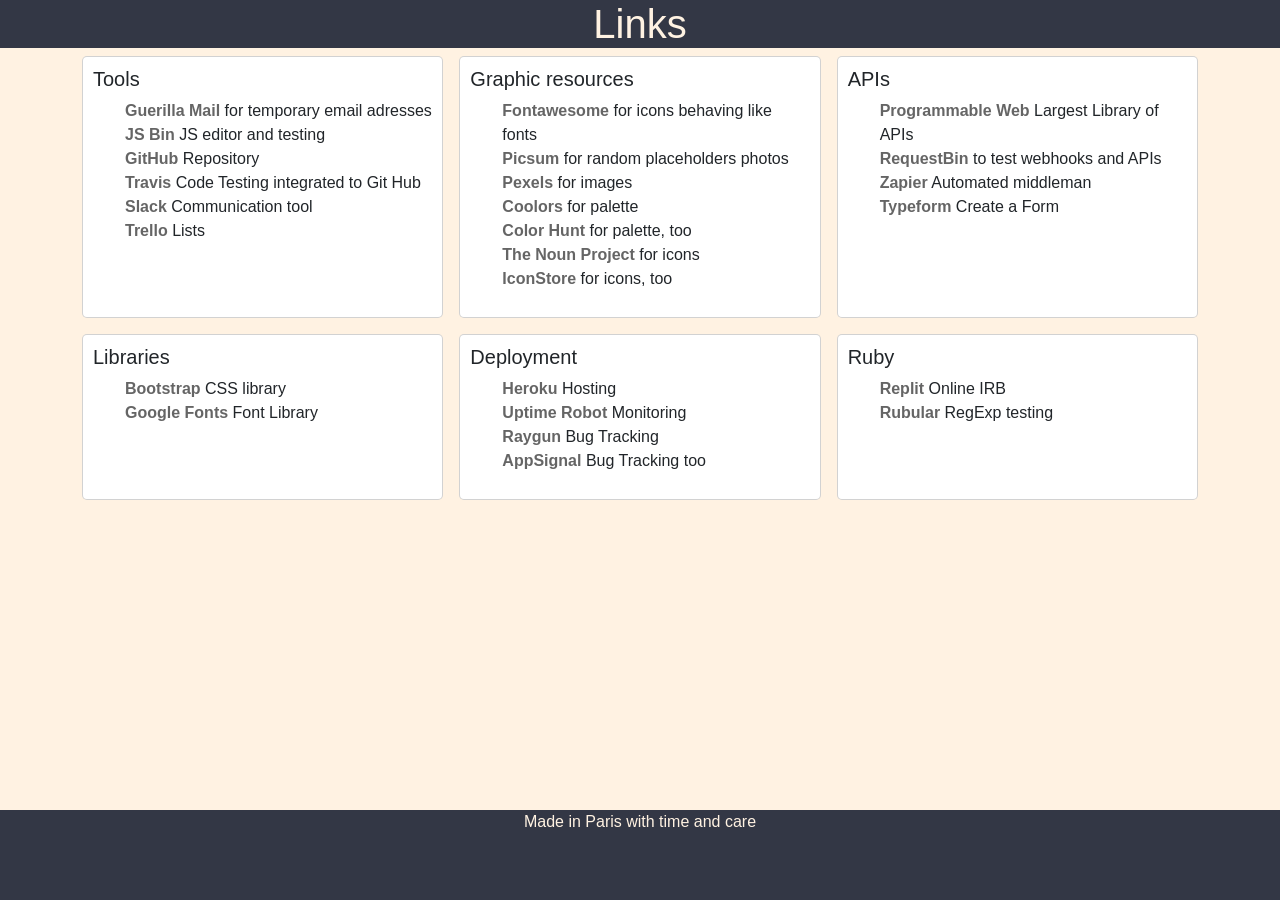
<file: index.html>
<!DOCTYPE html>
<html>
<head>
	<meta charset="utf-8">
	<meta name="viewport" content="width=device-width, initial-scale=1">
	<link rel="preconnect" href="https://fonts.googleapis.com">
    <link rel="preconnect" href="https://fonts.gstatic.com" crossorigin>
	<link href="https://cdn.jsdelivr.net/npm/bootstrap@5.1.3/dist/css/bootstrap.min.css" rel="stylesheet" integrity="sha384-1BmE4kWBq78iYhFldvKuhfTAU6auU8tT94WrHftjDbrCEXSU1oBoqyl2QvZ6jIW3" crossorigin="anonymous">
	<link href="https://fonts.googleapis.com/css2?family=Roboto+Condensed:wght@300;700&family=Roboto:wght@100&display=swap" rel="stylesheet">
	<link rel="stylesheet" type="text/css" href="CSS/style.css">
	<title>Useful Links</title>
</head>
<body>
<div class="banner">
  <h1>Links</h1>
</div>
<div class= "container">
<div class= "cards">
		   	<div class="card">
			   	<h2>Tools</h2>
			    <ul>
					<li><a href="https://www.guerrillamail.com/fr/" target="_blank">Guerilla Mail</a> for temporary email adresses</li>
					<li><a href="https://jsbin.com" target="_blank">JS Bin</a> JS editor and testing</li>
					<li><a href="https://github.com" target="_blank">GitHub</a> Repository</li>
					<li><a href="https://travis-ci.org" target="_blank">Travis</a> Code Testing integrated to Git Hub</li>
					<li><a href="https://slack.com/intl/fr-fr/" target="_blank">Slack</a> Communication tool</li>
					<li><a href="https://trello.com" target="_blank">Trello</a> Lists</li>
			    </ul>
			  </div>
			  <div class="card">
				<h2>Graphic resources</h2>
				<ul>
					<li><a href="https://fontawesome.com" target="_blank">Fontawesome</a> for icons behaving like fonts</li>
					<li><a href="https://picsum.photos" target="_blank">Picsum</a> for random placeholders photos</li>
					<li><a href="https://www.pexels.com" target="_blank">Pexels</a> for images</li>
					<li><a href="https://coolors.co" target="_blank">Coolors</a> for palette</li>
					<li><a href="https://colorhunt.co" target="_blank">Color Hunt</a> for palette, too</li>
					<li><a href="https://thenounproject.com/icons/" target="_blank"> The Noun Project</a> for icons</li>
					<li><a href="https://iconstore.co" target="_blank"> IconStore</a> for icons, too</li>
				</ul>
			</div>
			 <div class="card">
				<h2>APIs</h2>
				<ul>
				  	<li><a href="https://www.programmableweb.com" target="_blank">Programmable Web</a> Largest Library of APIs</li>
					<li><a href="https://requestbin.com" target="_blank">RequestBin</a> to test webhooks and APIs</li>
					<li><a href="https://zapier.com" target="_blank">Zapier</a> Automated middleman</li>
					<li><a href="https://www.typeform.com" target="_blank">Typeform</a> Create a Form</li>
				</ul>
      </div>
        <div class="card">
        	<h2>Libraries</h2>
		    <ul>
			  	<li><a href="https://getbootstrap.com" target="_blank">Bootstrap</a> CSS library</li>
			  	<li><a href="https://fonts.google.com" target="_blank">Google Fonts</a> Font Library</li>
		    </ul>
        </div>
        <div class="card">
            <h2>Deployment</h2>
		    <ul>
			  	<li><a href="https://www.heroku.com" target="_blank">Heroku</a> Hosting</li>
			  	<li><a href="https://uptimerobot.com" target="_blank">Uptime Robot</a> Monitoring</li>
				<li><a href="https://raygun.com" target="_blank">Raygun</a> Bug Tracking</li>
				<li><a href="https://www.appsignal.com" target="_blank">AppSignal</a> Bug Tracking too</li>
			</ul>
        </div>
        <div class ="card">
          <h2>Ruby</h2>
          <ul>
          <li><a href="https://replit.com/">Replit</a> Online IRB</li>
          <li><a href="https://rubular.com/">Rubular</a> RegExp testing</li>
          </ul>
        </div>
</div>
</div>
<div class="footer">
  <p>Made in Paris with time and care</p>
</div>
</body>
</html>
</file>
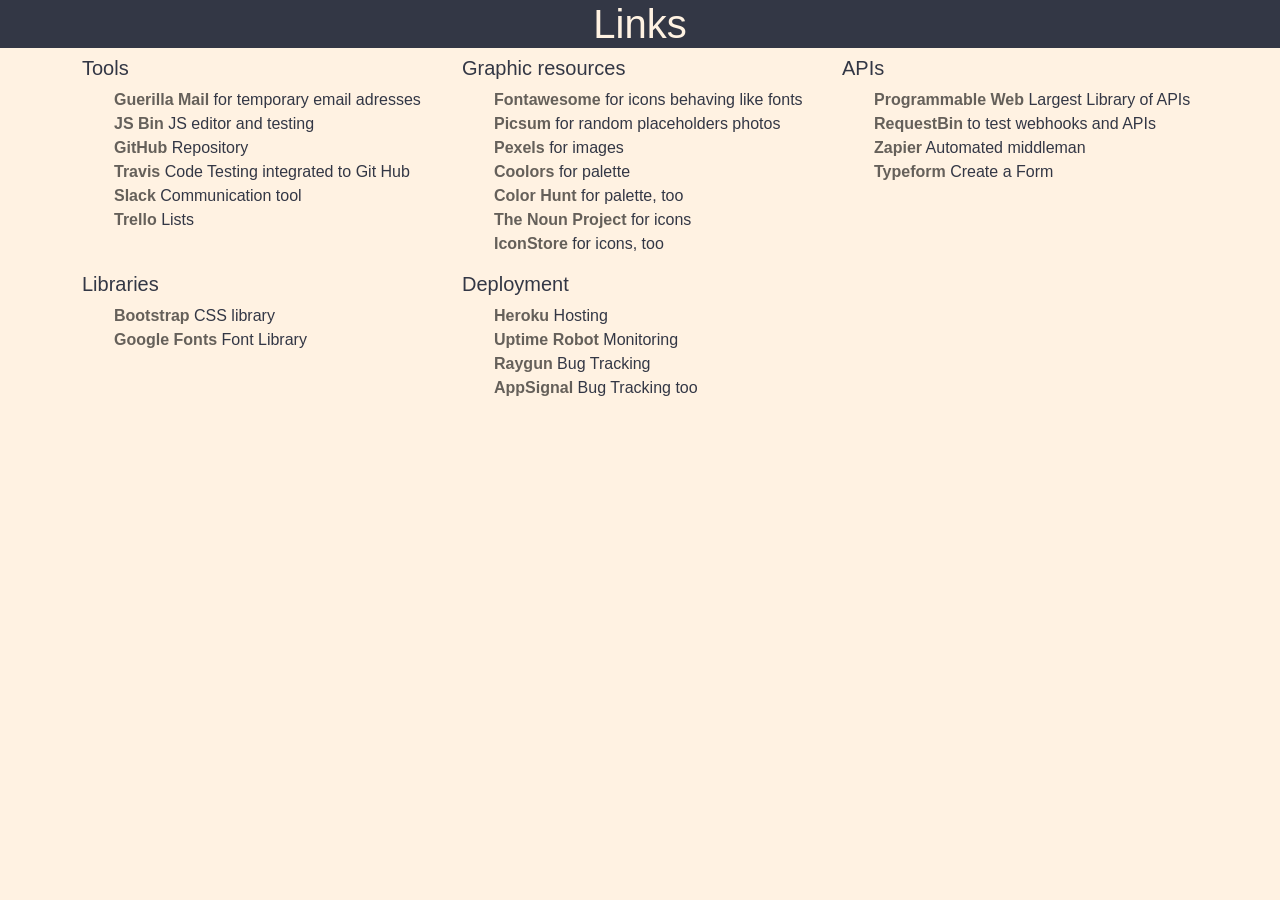
<file: useful_links.html>
<!DOCTYPE html>
<html>
<head>
	<meta charset="utf-8">
	<meta name="viewport" content="width=device-width, initial-scale=1">
	<link rel="preconnect" href="https://fonts.googleapis.com">
    <link rel="preconnect" href="https://fonts.gstatic.com" crossorigin>
	<link href="https://cdn.jsdelivr.net/npm/bootstrap@5.1.3/dist/css/bootstrap.min.css" rel="stylesheet" integrity="sha384-1BmE4kWBq78iYhFldvKuhfTAU6auU8tT94WrHftjDbrCEXSU1oBoqyl2QvZ6jIW3" crossorigin="anonymous">
	<link href="https://fonts.googleapis.com/css2?family=Roboto+Condensed:wght@300;700&family=Roboto:wght@100&display=swap" rel="stylesheet">
	<link rel="stylesheet" type="text/css" href="CSS/style.css">
	<title>Useful Links</title>
</head>
<body>
<div class="banner">
  <h1>Links</h1>
</div>
<div class= "container">
	   <div class="row">
		   	<div class="col-xs-12 col-sm-6 col-lg-4">
			   	<h2>Tools</h2>
			    <ul>
					<li><a href="https://www.guerrillamail.com/fr/" target="_blank">Guerilla Mail</a> for temporary email adresses</li>
					<li><a href="https://jsbin.com" target="_blank">JS Bin</a> JS editor and testing</li>
					<li><a href="https://github.com" target="_blank">GitHub</a> Repository</li>
					<li><a href="https://travis-ci.org" target="_blank">Travis</a> Code Testing integrated to Git Hub</li>
					<li><a href="https://slack.com/intl/fr-fr/" target="_blank">Slack</a> Communication tool</li>
					<li><a href="https://trello.com" target="_blank">Trello</a> Lists</li>
			    </ul>
			</div>
			<div class="col-xs-12 col-sm-6 col-lg-4">
				<h2>Graphic resources</h2>
				<ul>
					<li><a href="https://fontawesome.com" target="_blank">Fontawesome</a> for icons behaving like fonts</li>
					<li><a href="https://picsum.photos" target="_blank">Picsum</a> for random placeholders photos</li>
					<li><a href="https://www.pexels.com" target="_blank">Pexels</a> for images</li>
					<li><a href="https://coolors.co" target="_blank">Coolors</a> for palette</li>
					<li><a href="https://colorhunt.co" target="_blank">Color Hunt</a> for palette, too</li>
					<li><a href="https://thenounproject.com/icons/" target="_blank"> The Noun Project</a> for icons</li>
					<li><a href="https://iconstore.co" target="_blank"> IconStore</a> for icons, too</li>
				</ul>
			</div>
			<div class="col-xs-12 col-sm-6 col-lg-4">
				<h2>APIs</h2>
				<ul>
				  	<li><a href="https://www.programmableweb.com" target="_blank">Programmable Web</a> Largest Library of APIs</li> 
					<li><a href="https://requestbin.com" target="_blank">RequestBin</a> to test webhooks and APIs</li>
					<li><a href="https://zapier.com" target="_blank">Zapier</a> Automated middleman</li>
					<li><a href="https://www.typeform.com" target="_blank">Typeform</a> Create a Form</li>
				</ul>
		    </div>			
	</div>
	<div class="row">
        <div class="col-xs-12 col-sm-6 col-lg-4">
        	<h2>Libraries</h2>
		    <ul>
			  	<li><a href="https://getbootstrap.com" target="_blank">Bootstrap</a> CSS library</li>
			  	<li><a href="https://fonts.google.com" target="_blank">Google Fonts</a> Font Library</li>
		    </ul>
        </div>
        <div class="col-xs-12 col-sm-6 col-lg-4">
            <h2>Deployment</h2>
		    <ul>
			  	<li><a href="https://www.heroku.com" target="_blank">Heroku</a> Hosting</li>
			  	<li><a href="https://uptimerobot.com" target="_blank">Uptime Robot</a> Monitoring</li>
				<li><a href="https://raygun.com" target="_blank">Raygun</a> Bug Tracking</li>
				<li><a href="https://www.appsignal.com" target="_blank">AppSignal</a> Bug Tracking too</li>
			</ul>
        </div>
	</div>
</div>
</body>
</html>
</file>
<file: CSS/style.css>
body {
	font-family: "Roboto-Condensed", sans-serif;
	color: rgba(51,55,69);
	background-color: rgb(255, 242, 226);
}

.banner {
	text-align: center;
	padding-bottom: 20 px;
	padding-top: 50 px;
	font-weight:  bold;
	background-color: rgba(51,55,69);
	color: rgb(255, 242, 226);
}

a  {
text-decoration:  none;
font-weight:  bolder;
opacity: 0.6;
color: black;
}

a:hover{
	opacity: 1;
	color: black;
}

ul {
	list-style-type: none;
}

h2 {
	font-size: 20px;
}

.card {
  background-color: white;
  border-radius: 5px;
  box-shadow: 0px 10px 20px 30px rgba(0 0 0 O.4);
  padding: 10px;

}

.cards {
  display:grid;
  grid-template-columns: 1fr 1fr 1fr;
  grid-gap: 16px;
  margin-bottom: 20px
}

.container {
  margin: 0 auto
}

.footer {
  background-color: rgba(51,55,69);
  color: rgb(255, 242, 226);
  text-align: center;
  padding-bottom: 50 px;
	padding-top: 20 px;
  position: absolute;
  bottom: 0px;
  width: 100vw;
  height: 10vh;
}

@media(max-width: 992px) {
  .cards {
    grid-template-columns: 1fr 1fr;
  }
}

@media(max-width: 768px) {
  .cards {
    grid-template-columns: 1fr;
  }
  .footer {
    position: sticky;
    height: 5vh;
    bottom:0px;
  }
}
</file>
